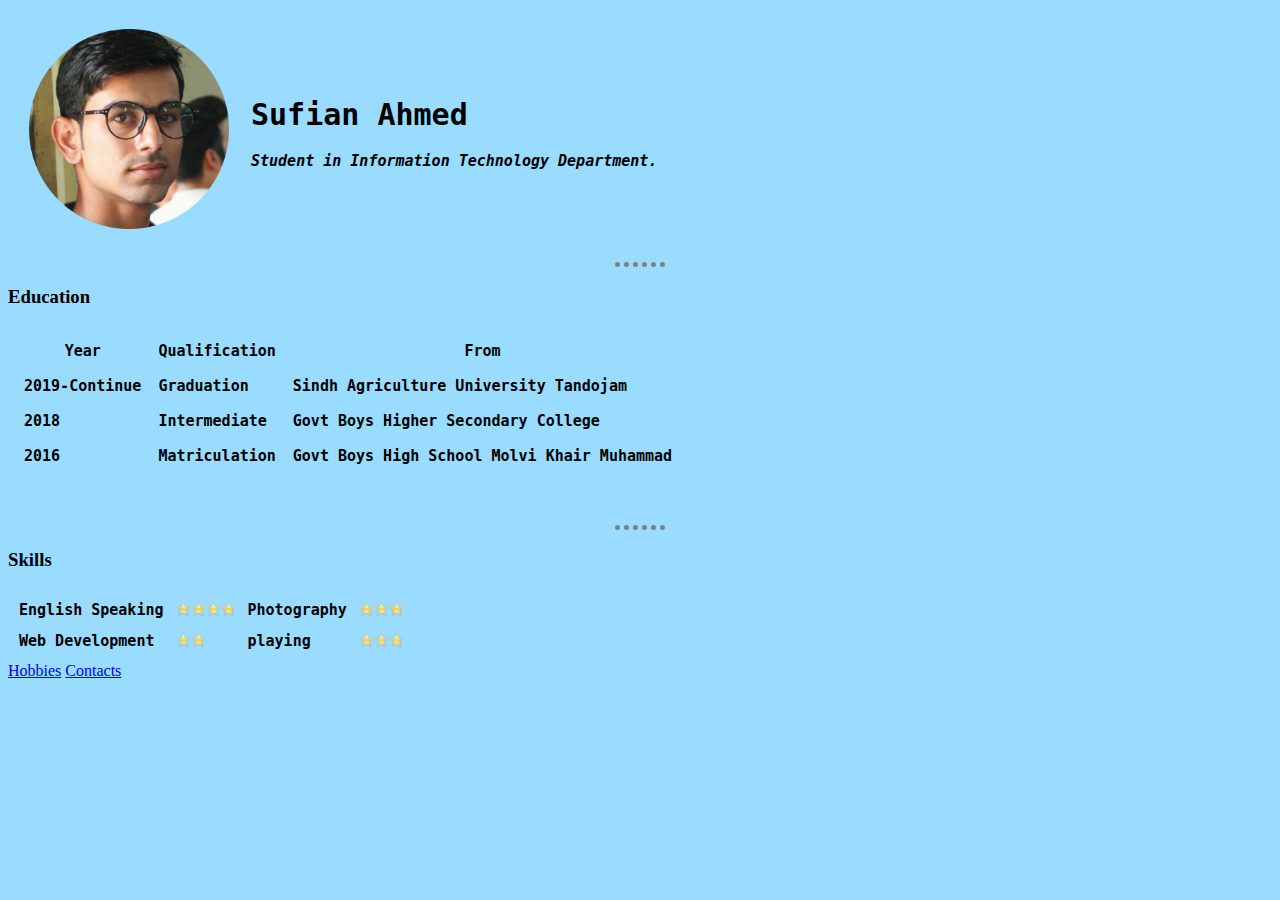
<file: index.html>
<!DOCTYPE html>
<html lang="en" dir="ltr">

<head>
  <meta charset="utf-8">
  <title>Sufian's Site</title>
  <link rel="stylesheet" href="style.css">
</head>

<body style="background-color: #9ADCFF;">
  <table cellspacing="20px">
    <tr>
      <td><img src="img.png" alt="Sufian ahmed" height="200" width="200"></td>
      <td>
        <h1>Sufian Ahmed</h1>
        <p><em>Student in <strong>Information Technology</strong> Department.</em></p>
      </td>
    </tr>
  </table>

  <hr>
  <h3>Education</h3>
  <table cellspacing="15px">
    <thead>
      <th>Year</th>
      <th>Qualification</th>
      <th>From</th>
    </thead>
    <tbody>
      <tr>
        <td>2019-Continue</td>
        <td>Graduation</td>
        <td>Sindh Agriculture University Tandojam</td>
      </tr>
      <tr>
        <td>2018</td>
        <td>Intermediate</td>
        <td>Govt Boys Higher Secondary College</td>
      </tr>
      <tr>
        <td>2016</td>
        <td>Matriculation</td>
        <td>Govt Boys High School Molvi Khair Muhammad</td>
      </tr>
    </tbody>
  </table>
  <br><br>
  <hr>
  <h3>Skills</h3>
  <table cellspacing="10px">
    <tr>
      <td>English Speaking</td>
      <td><img src="star.png" height="15" width="15"><img src="star.png" height="15" width="15"><img src="star.png" height="15" width="15"><img src="star.png" height="15" width="15"></td>
      <td>Photography</td>
      <td><img src="star.png" height="15" width="15"><img src="star.png" height="15" width="15"><img src="star.png" height="15" width="15"></td>
    </tr>
    <tr>
      <td>Web Development</td>
      <td><img src="star.png" height="15" width="15"><img src="star.png" height="15" width="15"></td>
      <td>playing</td>
      <td><img src="star.png" height="15" width="15"><img src="star.png" height="15" width="15"><img src="star.png" height="15" width="15"></td>
    </tr>
  </table>
  <a href="hobbies.html" target="blank">Hobbies</a>
  <a href="contacts.html" target="blank">Contacts</a>
</body>

</html>
</file>
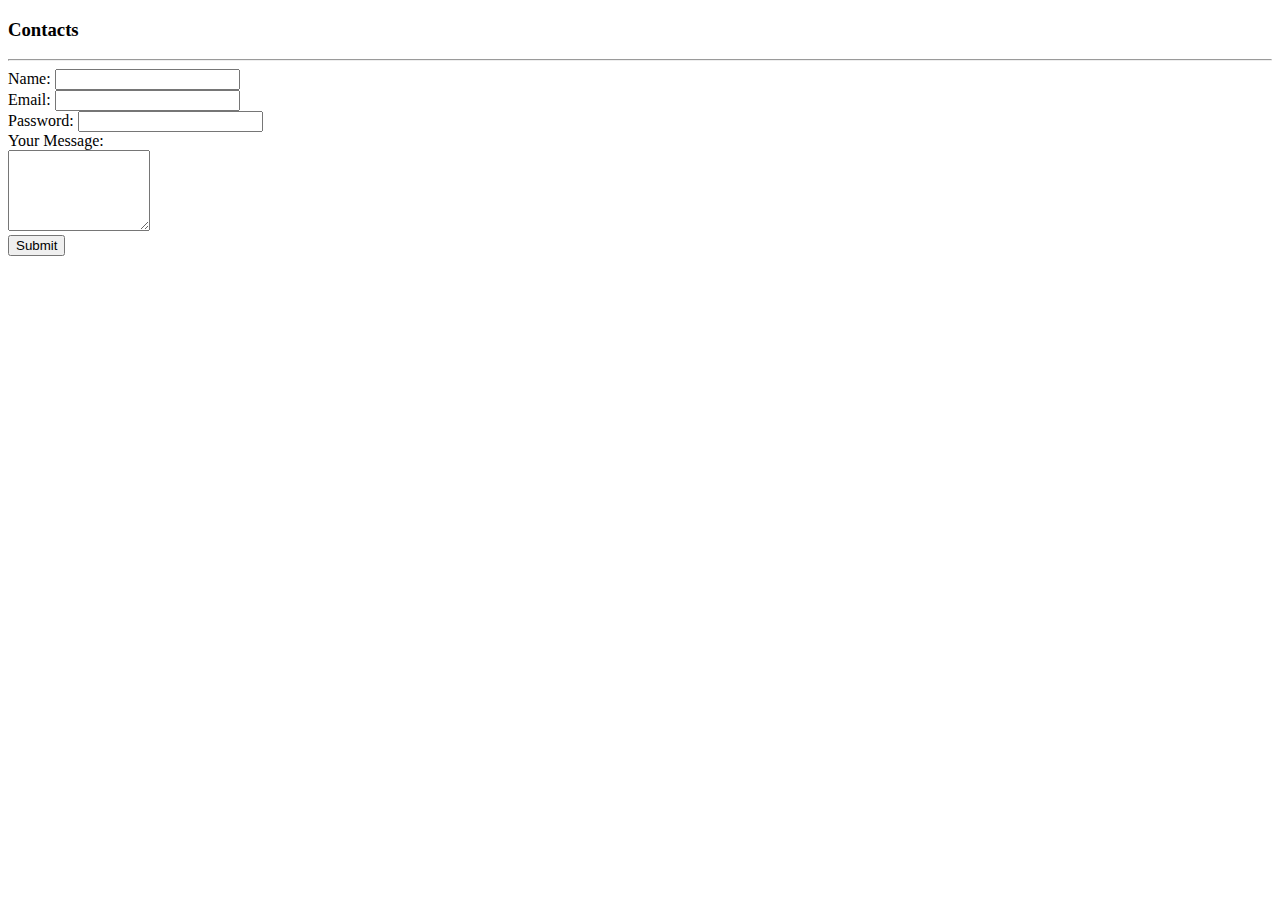
<file: contacts.html>
<!DOCTYPE html>
<html lang="en" dir="ltr">
  <head>
    <meta charset="utf-8">
    <title>Sufian's Contacts</title>
  </head>
  <body>
    <h3>Contacts</h3><hr size="2">
<form class="" action="mailto:sufyanahmed633@gmail.com" method="post" enctype="text/plain">
<label>Name:</label>
  <input type="text" name="name"><br>
  <label>Email:</label>
  <input type="email" name="email"><br>
  <label>Password:</label>
  <input type="password" name="pass"><br>
  <label>Your Message:</label><br>
  <textarea name="" rows="5"msg cols="15"></textarea><br>
  <input type="submit" name="submit">
</form>
  </body>
</html>
</file>
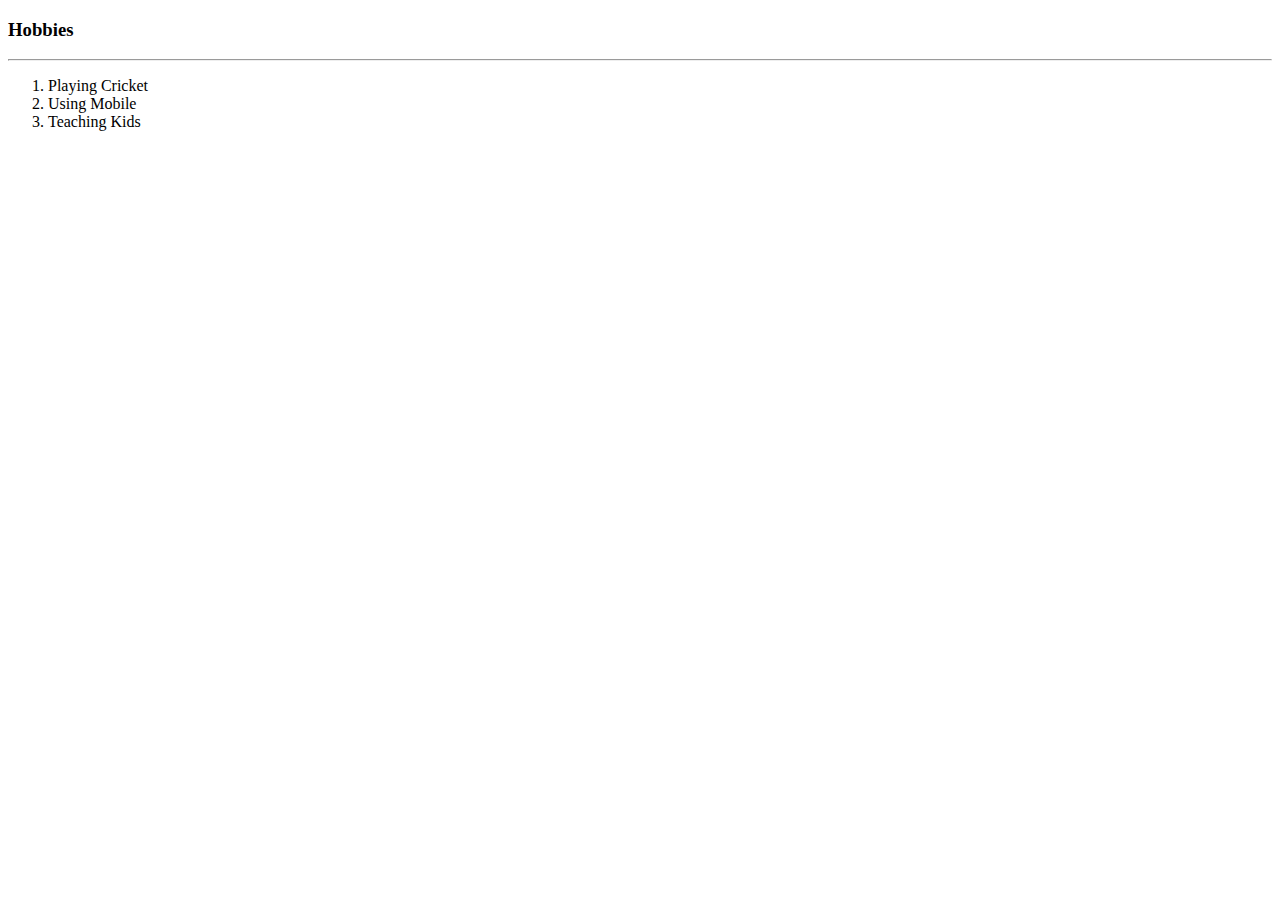
<file: hobbies.html>
<!DOCTYPE html>
<html lang="en" dir="ltr">
  <head>
    <meta charset="utf-8">
    <title>Sufian's Hobbies</title>
  </head>
  <body>
    <h3>Hobbies</h3>
    <hr>
    <ol>
      <li>Playing Cricket</li>
      <li>Using Mobile</li>
      <li>Teaching Kids</li>
    </ol>

  </body>
</html>
</file>
<file: style.css>
table{
  font-size: 15px;
  font-family: monospace;
  font-weight: bold;
}
hr {
  border-style: none;
  border-top-style: dotted;
  border-color: grey;
  border-width: 5px;
  width: 4%;
}
</file>
